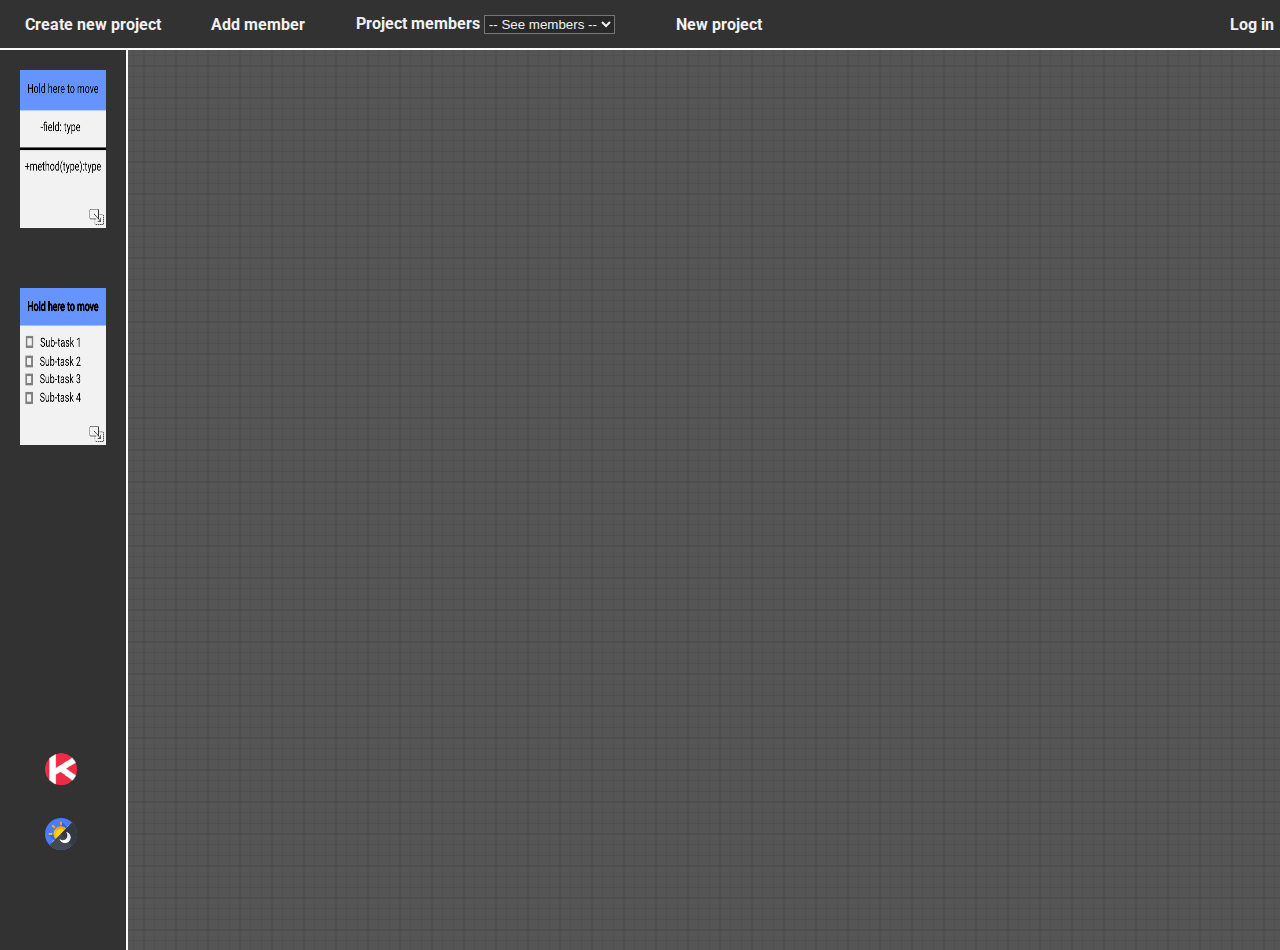
<file: index.html>
<!DOCTYPE html>
<html>
<head>
    <title>KanBan UML</title>
    <meta charset="UTF-8">
    <link rel="stylesheet" href="stylesheets/index.css" id="indexCSS">
    <link href="https://fonts.googleapis.com/css?family=Roboto&display=swap" rel="stylesheet">
</head>
<body>
    
    <!-- Navigation Bar START -->
    <div id="navbarHorizontal">
        <!-- A container for the first three elements in the horizontal navigation bar -->
        <div id="flexContainerFirstThree"> 
            <!-- The create project part on the horizontal navigation bar -->
            <button id="createProject" class="navbarHorizontalContent"><strong>Create new project</strong></button>                
            <!-- The add member part on the horizontal navigation bar -->
            <button id="addMembers" class="navbarHorizontalContent"><strong>Add member</strong></button>
            <!-- The project members list on the horizontal navigation bar -->
            <button id= "projectMembers" class="navbarHorizontalContent"><strong>Project members</strong>
                <select id="projectMembersContent">
                    <option disabled selected value> -- See members -- </option>
                </select>
            </button>
        </div>
        <!-- The field where the projects name is displayed -->
        <div id="flexContainerProjectName"> 
            <div id="projectName" class="navbarHorizontalContent" contenteditable="true"><strong>New project</strong></div>
        </div>  
        <button id="logIn" class="navbarHorizontalContent"><strong>Log in</strong></button>
    <!-- Navigation Bar END -->
    </div>

    <!-- The flexible grid (content) START -->
    <div class="row">
        <div id="sideBar" class="sideBar">
            
            <!-- Pre-sets display will be placed here-->
            <div id="sidebarContainer">
                <img id= "testTemplate"class="image"src="images/CardTemplate.png" draggable="true">
                <img id= "testTemplateCheckbox"class="image"src="images/CardTemplateCheckbox.jpg" draggable="true">
            </div>
        
            <!-- First pre-set -->
            <div id="myDiv" draggable="true">
                <!-- Include a header DIV with the same name as the draggable DIV, followed by "header" -->
                <div id="myDivHeader" contentEditable="true" >Click here to move</div>
                <img class= "deleteButton" id="deleteButton" src="images/delete.png">
                <div class="text" draggable="true" contentEditable="true">-field: type</div>
                
                <div id="rightNode">
                    <img class="node" src="images/Node_Grey_Whole.png" draggable="false";>
                </div>
                <div id="leftNode">
                    <img class="node" src="images/Node_Grey_Whole.png" draggable="false";>
                </div>
                
                <div id="Content1"></div>
                <div class="text" draggable="true" contentEditable="true">+method(type):type</div>
                <input type=date id="dateInput" class="dateInput">
                <div class="status"  tabindex="1" id="inProgress">In-Progress</div>
                <div class="status"  tabindex="1" id="done">Done</div>
                <img class="expand" id="expand" src="images/expand-button.png">
                <div class= "expandableBox" id="expandableBox">
                    <button id="btnAssignMembers" class="AssignMembers">Legg til medlem</button>
                    <select class="assignMemberSelector" id="boxAssignMembersContent21" onchange = "getMemberIndex(this.selectedIndex)">
                        <option disabled selected value> -- See members -- </option>
                    </select>
                </div>                                         
            </div> 
            
            <!-- Second pre-set -->
            <div id="myCheckbox" draggable="true">
                
                <div class="CheckboxHeader" id="myCheckboxHeader" contentEditable="true" >Your task name here</div>
                <img class= "deleteButton" id="deleteButton" src="images/delete.png">
                
                <div id="checkbox_container">
                    <input type="checkbox" class="checkbox" id="checkbox">
                    <div class="text" draggable="true" contentEditable="true" id="textBoxCheckBox">Sub-task 1</div><br>
                    <input type="checkbox" class="checkbox" id="checkbox">
                    <div class="text" draggable="true" contentEditable="true" id="textBoxCheckBox">Sub-task 2</div><br>
                    <input type="checkbox" class="checkbox" id="checkbox">
                    <div class="text" draggable="true" contentEditable="true" id="textBoxCheckBox">Sub-task 3</div><br>
                </div>
                
                <input type=date id="dateInput" class="dateInput">
            </div>
            
            <!-- img for dark/lightmode and the kanban grid -->
            <img id="kanBanBackground" src="images/kanban-zone-logo-web%20(1).png">
            <img id="darkLightMode" src="images/day-and-night.png">
        </div>
        
        <div class="mainContent" id="mainContent">
            
            <!-- SVG tag for being able to draw path lines -->
            <svg id="svg">
                <g id="g-container" >
                    <foreignObject id="foreignContainer" pointer-events="all">  
                    <!--- BOXES WILL END UP HERE---->
                    </foreignObject>
                       <path id="mySpline" class="path"/> <!--- its placed here couse we dont want to delete this when clearing .innerHTMl of pathContainer-->
                    <svg id="pathContainer">
                        <!--- Path lines WILL END UP HERE---->
                     
                    </svg>
                </g>
            </svg>
            <!-- Container for all the pop up boxes (for easier manipulating) -->
            <div id="popUpContainer">
                
                <!-- The create project pop up with it's respective buttons and text -->
                <div id=createProjectPopUp class="popUps">
                    <input id="setProjectName" type="text" onfocus ="this.value=''" value="Set project name" maxlength="50">
                    <button id="closeCreateProjectPopUp" class="popUpButtons2"><strong>Create new project</strong></button>
                </div>
                
                <!-- The add member pop up with it's respective buttons and text -->
                <div id="addMembersPopUp" class="popUps">
                    <input id="setMember" onfocus ="this.value=''" value="Add member">
                    <a id="memberAddedFeedback">Member added successfully</a>
                    <button id="addMemberBtn" class="popUpButtons1"><strong>Add member</strong></button>
                    <button id="closeAddMemberPopUp" class="popUpButtons2"><strong>Close</strong></button>
                </div>
                
                <!-- The log in pop up with it's respective buttons and text -->
                <div id="LogInPopUp" class="popUps"><a id="LogInPopUpA"><strong>Choose an option</strong></a>
                    <button id="logInAsUser" class="popUpButtons2" ><strong>Log in as guest</strong></button>
                    <a id="createAccount"><strong>Create Account</strong></a>
                </div>
                
            </div>
        </div>
     
    <!-- The flexible grid (content) END -->
    </div>
    <script src="scripts/drag.js"></script>
    <script src="scripts/index.js"></script>
    <script src="scripts/splines.js"></script>
</body>
</html>
</file>
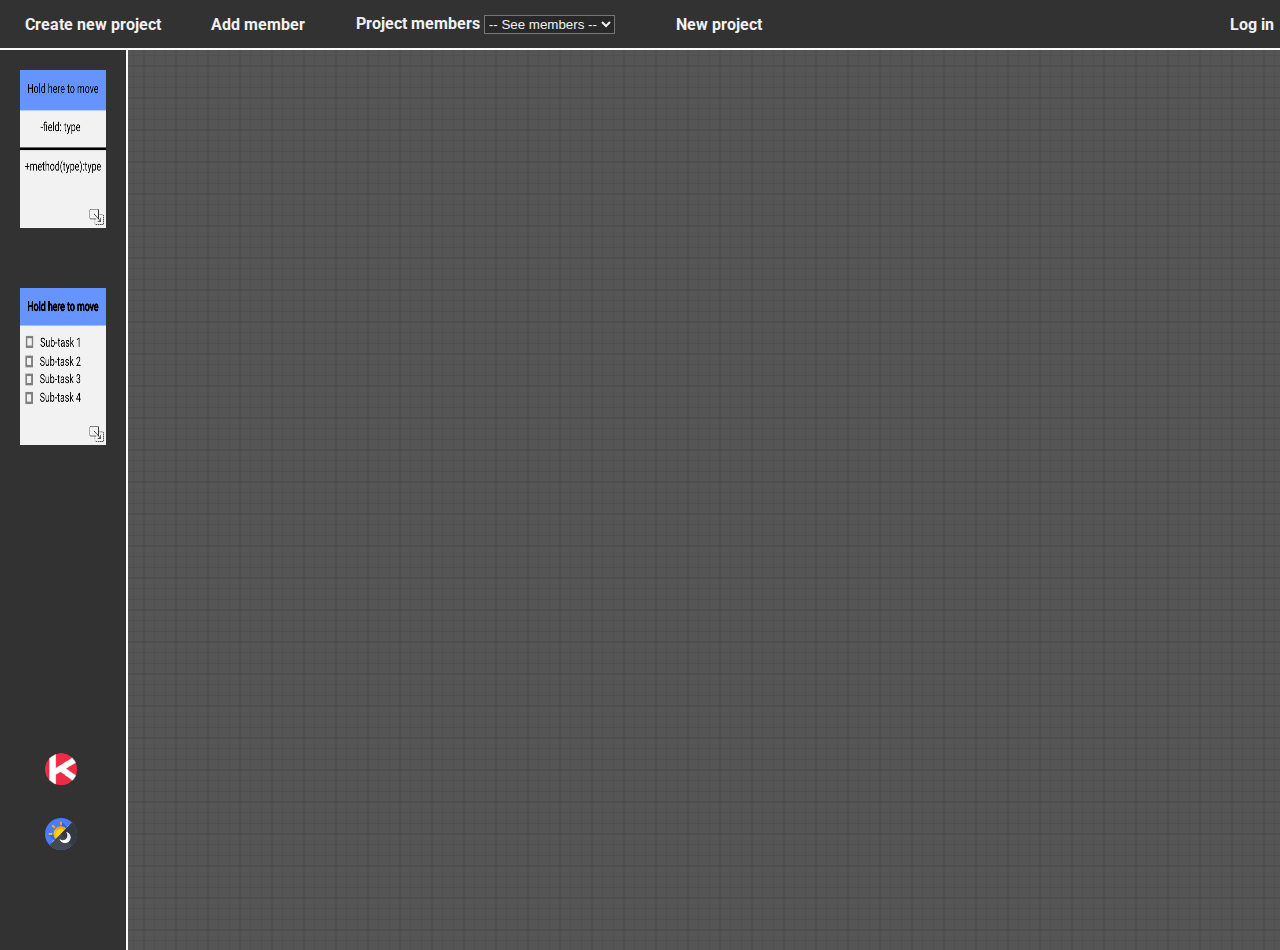
<file: working prototype/index.html>
<!DOCTYPE html>
<html>
<head>
    <title>KanBan UML</title>
    <meta charset="UTF-8">
    <link rel="stylesheet" href="stylesheets/index.css" id="indexCSS">
    <link href="https://fonts.googleapis.com/css?family=Roboto&display=swap" rel="stylesheet">
</head>
<body>
    
    <!-- Navigation Bar START -->
    <div id="navbarHorizontal">
        <!-- A container for the first three elements in the horizontal navigation bar -->
        <div id="flexContainerFirstThree"> 
            <!-- The create project part on the horizontal navigation bar -->
            <button id="createProject" class="navbarHorizontalContent"><strong>Create new project</strong></button>                
            <!-- The add member part on the horizontal navigation bar -->
            <button id="addMembers" class="navbarHorizontalContent"><strong>Add member</strong></button>
            <!-- The project members list on the horizontal navigation bar -->
            <button id= "projectMembers" class="navbarHorizontalContent"><strong>Project members</strong>
                <select id="projectMembersContent">
                    <option disabled selected value> -- See members -- </option>
                </select>
            </button>
        </div>
        <!-- The field where the projects name is displayed -->
        <div id="flexContainerProjectName"> 
            <div id="projectName" class="navbarHorizontalContent" contenteditable="true"><strong>New project</strong></div>
        </div>  
        <button id="logIn" class="navbarHorizontalContent"><strong>Log in</strong></button>
    <!-- Navigation Bar END -->
    </div>

    <!-- The flexible grid (content) START -->
    <div class="row">
        <div id="sideBar" class="sideBar">
            
            <!-- Pre-sets display will be placed here-->
            <div id="sidebarContainer">
                <img id= "testTemplate"class="image"src="images/CardTemplate.png" draggable="true">
                <img id= "testTemplateCheckbox"class="image"src="images/CardTemplateCheckbox.jpg" draggable="true">
            </div>
        
            <!-- First pre-set -->
            <div id="myDiv" draggable="true">
                <!-- Include a header DIV with the same name as the draggable DIV, followed by "header" -->
                <div id="myDivHeader" contentEditable="true" >Click here to move</div>
                <img class= "deleteButton" id="deleteButton" src="images/delete.png">
                <div class="text" draggable="true" contentEditable="true">-field: type</div>
                
                <div id="rightNode">
                    <img class="node" src="images/Node_Grey_Whole.png" draggable="false";>
                </div>
                <div id="leftNode">
                    <img class="node" src="images/Node_Grey_Whole.png" draggable="false";>
                </div>
                
                <div id="Content1"></div>
                <div class="text" draggable="true" contentEditable="true">+method(type):type</div>
                <input type=date id="dateInput" class="dateInput">
                <div class="status"  tabindex="1" id="inProgress">In-Progress</div>
                <div class="status"  tabindex="1" id="done">Done</div>
                <img class="expand" id="expand" src="images/expand-button.png">
                <div class= "expandableBox" id="expandableBox">
                    <button id="btnAssignMembers" class="AssignMembers">Legg til medlem</button>
                    <select class="assignMemberSelector" id="boxAssignMembersContent21" onchange = "getMemberIndex(this.selectedIndex)">
                        <option disabled selected value> -- See members -- </option>
                    </select>
                </div>                                         
            </div> 
            
            <!-- Second pre-set -->
            <div id="myCheckbox" draggable="true">
                
                <div class="CheckboxHeader" id="myCheckboxHeader" contentEditable="true" >Your task name here</div>
                <img class= "deleteButton" id="deleteButton" src="images/delete.png">
                
                <div id="checkbox_container">
                    <input type="checkbox" class="checkbox" id="checkbox">
                    <div class="text" draggable="true" contentEditable="true" id="textBoxCheckBox">Sub-task 1</div><br>
                    <input type="checkbox" class="checkbox" id="checkbox">
                    <div class="text" draggable="true" contentEditable="true" id="textBoxCheckBox">Sub-task 2</div><br>
                    <input type="checkbox" class="checkbox" id="checkbox">
                    <div class="text" draggable="true" contentEditable="true" id="textBoxCheckBox">Sub-task 3</div><br>
                </div>
                
                <input type=date id="dateInput" class="dateInput">
            </div>
            
            <!-- img for dark/lightmode and the kanban grid -->
            <img id="kanBanBackground" src="images/kanban-zone-logo-web%20(1).png">
            <img id="darkLightMode" src="images/day-and-night.png">
        </div>
        
        <div class="mainContent" id="mainContent">
            
            <!-- SVG tag for being able to draw path lines -->
            <svg id="svg">
                <g id="g-container" >
                    <foreignObject id="foreignContainer" pointer-events="all">  
                    <!--- BOXES WILL END UP HERE---->
                    </foreignObject>
                    <svg id="pathContainer">
                        <path id="mySpline" class="path"/>
                    </svg>
                </g>
            </svg>
            <!-- Container for all the pop up boxes (for easier manipulating) -->
            <div id="popUpContainer">
                
                <!-- The create project pop up with it's respective buttons and text -->
                <div id=createProjectPopUp class="popUps">
                    <input id="setProjectName" type="text" onfocus ="this.value=''" value="Set project name" maxlength="50">
                    <button id="closeCreateProjectPopUp" class="popUpButtons2"><strong>Create new project</strong></button>
                </div>
                
                <!-- The add member pop up with it's respective buttons and text -->
                <div id="addMembersPopUp" class="popUps">
                    <input id="setMember" onfocus ="this.value=''" value="Add member">
                    <a id="memberAddedFeedback">Member added successfully</a>
                    <button id="addMemberBtn" class="popUpButtons1"><strong>Add member</strong></button>
                    <button id="closeAddMemberPopUp" class="popUpButtons2"><strong>Close</strong></button>
                </div>
                
                <!-- The log in pop up with it's respective buttons and text -->
                <div id="LogInPopUp" class="popUps"><a id="LogInPopUpA"><strong>Choose an option</strong></a>
                    <button id="logInAsUser" class="popUpButtons2" ><strong>Log in as guest</strong></button>
                    <a id="createAccount"><strong>Create Account</strong></a>
                </div>
                
            </div>
        </div>
     
    <!-- The flexible grid (content) END -->
    </div>
    <script src="scripts/drag.js"></script>
    <script src="scripts/index.js"></script>
    <script src="scripts/splines.js"></script>
</body>
</html>
</file>
<file: stylesheets/index.css>
* {
  box-sizing: border-box;
}

/* Style the body */
body {
    font-family: 'Roboto', sans-serif;
    margin: 0;
    overflow: hidden;
    height: auto;
    width: auto;
}

#navbarHorizontal{
    display: flex;
    flex-flow: row nowrap;
    justify-content: space-between;
    background-color: rgb(50, 50, 50);
    height: 50px;
    border-bottom:2px solid rgb(250, 250, 250);
}

#navbarHorizontal button{
    background-color: inherit;
    color: rgb(240, 240, 240);
    border: 0;
    font-family: 'Roboto', sans-serif;
    font-size: 16px;
}

#navbarHorizontal button:hover{
    background-color: rgb(220, 30, 30);
    cursor: pointer;
}

#flexContainerFirstThree{
    display: flex;
    flex-flow: row nowrap;
    justify-content: space-around;
    width: 50%;
}

#projectMembersContent{
    background-color: rgb(40, 40, 40);
    color: rgb(240, 240, 240);
}

#flexContainerProjectName{
    justify-content: flex-start;
    width: 40%;
}

#projectName{
    margin-top:15px;
    font-size: 16px;
    font-family: 'Roboto', sans-serif;
    color: rgb(240, 240, 240);
}

#projectName:hover{
    cursor: pointer;
}

/* Column container */
.row {  
    display: flex;
    flex-wrap: wrap;
    min-height: 100vh;
} 

/* Create two unequal columns that sits next to each other */
/* Sidebar/left column */
#sideBar {
    background-color: rgb(50,50,50);
    padding: 20px;
    width:10%;
    border-right: 2px solid rgb(250, 250, 250);
}

/* Main column */
.mainContent {
    display: flex;
    width: 90%;
    overflow: hidden;
    background-image: url("../images/grid_32.jpg");
}

.popUps{
    position: absolute;
    top: 600px;
    left: 50%;
    width: 200px;
    height: 200px;
    background-color: rgb(250, 250,250);
    visibility: hidden;
    opacity: 0;
    transition: top 0.5s ease, opacity 1.5s ease;
    border-style: solid;
    border-width: 2px;
    border-color: black;
}

.popUps input{
    position: absolute;
    width: 180px;
    top: 10px;
    left: 7.5px;
    font-family: 'Roboto', sans-serif;
}

.popUps input::placeholder{
    color: black;
}

#memberAddedFeedback{
    position: absolute;
    color: rgb(100, 100, 100);
    font-size: 12px;
    top: 35px;
    left: 10px;
    text-shadow: 0px 1px 1px rgb(80, 80, 80);
    visibility: hidden;
}

#LogInPopUpA{
    position: absolute;
    top: 15px;
    width: 200px;
    color: black;
    font-family: 'Roboto', sans-serif;
    text-align: center;
}

.popUpButtons1{
    position: absolute;
    top: 60px;
    left: 25px;
    width: 150px;
    height: 50px;
    color: black;
    font: 18px;
    background-color: rgb(250, 250, 250);
    border-style: solid;
    border-color: black;
    border-width: 1px;
    color: black;
    font-family: 'Roboto', sans-serif;
    text-align: center;
}

.popUpButtons2{
    position: absolute;
    top: 125px;
    left: 25px;
    width: 150px;
    height: 50px;
    color: black;
    font: 18px;
    background-color: rgb(250, 250, 250);
    border-style: solid;
    border-color: black;
    border-width: 1px;
    color: black;
    font-family: 'Roboto', sans-serif;
    text-align: center;
}

.popUpButtons1:hover {
    cursor: pointer;
    box-shadow: 0 0 7px 0px rgb(110, 130, 190);
}

.popUpButtons2:hover{
    cursor: pointer;
    box-shadow: 0 0 7px 0px rgb(110, 130, 190);
}

#createAccount{
    position: absolute;
    top: 175px;
    width: 200px;
    color: black;
    font-family: 'Roboto', sans-serif;
    font-size: 12px;
    text-align: center;
    color: rgb(60, 0, 255);
}

#createAccount:hover{
    cursor: pointer;
}

#logInAsUser{
    top: 60px;
    background-color: rgb(240, 240, 255);
}

#kanBanBackground{
    position: absolute;
    left: 3.5%;
    bottom: 115px;
}

#kanBanBackground:hover{
    cursor: pointer;
}

#darkLightMode{
    position: absolute;
    left: 3.5%;
    bottom: 50px;
}

#darkLightMode:hover{
    cursor: pointer;
}

.newMember{
    border: 0;
    padding: 0;
    margin: 0;
    color: rgb(50, 50, 50);
}

#myDiv,#newDiv,.newDiv {
    position: absolute;
    background-color: #f1f1f1;
    outline: 2px solid black;
    text-align: center; 
    overflow-y: visible;
    min-height: fit-content; 
    max-width: 150px;
    max-height: 80px;
    border-radius: 4px;
    visibility: hidden;
}

#myDivHeader, #newDivHeader,.newDivHeader{
    padding: 10px;
    background-color: grey;
    color: #000;
    font-weight: bold;
}

.newDivHeader:hover{
    background-color: green;
    cursor: pointer;
}

.newDiv:focus-within{
    outline: 2.5px solid blue;
}

.node{
    position: absolute;
    width: 20px;
}

.text {
    width: inherit;
    padding-bottom: 10px; 
    
    overflow-wrap: normal;
    word-wrap: break-word;
}

#Content1,#Content2 {
    border-bottom: 1px solid #4588ba; margin-bottom:10px;
}

div p {
    background: #4588ba;
    line-height: 80px;
    font-size: 2em;
    font-family:sans-serif;
    color: white;
    margin: 0;
    padding-left: 30px;
}

#svg,#g-container,#foreignContainer{
    position: relative;
    overflow: hidden;
    height: 100vh;
    width: 100%;
}

#svg{
    background-image: none;
    background-size: cover;
    background-repeat: no-repeat;
}

#inProgress,#newInProgress,.newInProgress,#done,#newDone,.newDone{
    position: relative;
    cursor:pointer;
    color: black;
    font-weight:bold;
    flex: left;
    max-height: 20px;  
    bottom: 0%;
    background-color: ghostwhite;
    min-width: 74px;
    padding: 1px;
    display: block;
    float: right;
    font-size: 12px;
    outline:2px solid black;
}

.expandableBox{
    background-color: #f1f1f1;
    color: #000; /*black*/
    width: 148px;
    min-height:fit-content;
    height: 130px;
    outline: 2px solid black;
    display: none;
    margin-top: 2px;
}

#dateInput{
    align-content: center;
}

#deleteButton{
    position: absolute;
    top: 0px;
    right:0px;
    margin: 0px;
    opacity: 0.3;
}   

#expand:hover, #deleteButton:hover, #dateInput:hover{
    cursor: pointer;
}

#deleteButton:hover{
    opacity: 1;
}

.path{
    stroke:rgb(247, 162, 4);
    stroke-width:5;
}

.path:focus{
    stroke:red;
    stroke-width:5;
}

#rightNode{
    position: relative;
    top: 0px;
    left: 65px;
}

#rightNode:hover{
    cursor: pointer;
}

#leftNode{
    position: relative;
    top: 0px;
    left: -86.5px; 
}
#leftNode:hover{
    cursor: pointer;
}

#sidebarContainer{
    display: flex;
    flex-direction: column;
    justify-content: flex-start;
    height: 70vh;
    width: 100%;
}

#testTemplate{
    height: 25%;
    width: 100%;
}

#testTemplate:hover{
    cursor: pointer;
}

#testTemplateCheckbox{
    height: 25%;
    width: 100%;
    margin-top: 60px;
}

#testTemplateCheckbox:hover{
    cursor: pointer;
}

#checkbox{
    position: absolute;
    left: 0;
}

#textBoxCheckBox{
    margin-left: 5px;
    max-width: 145px;
    max-height: 20px;
    border-width: 1px;
    border-color: black;
    overflow: hidden;
}

#myCheckbox,#newCheckbox,.newCheckbox {
    position: absolute;
    background-color: #f1f1f1;
    outline: 2px solid black;
    text-align: center; 
    overflow-y: visible;
    min-height: fit-content; 
    max-width: 150px;
    max-height: 80px;
    border-radius: 4px;
    visibility: hidden;
}

#myCheckboxHeader, #newCheckboxHeader,.newCheckboxHeader{
    padding: 10px;
    background-color: grey;
    color: #000;
    font-weight: bold;
}

.newCheckboxHeader:hover{
    background-color: green;
    cursor: pointer;
}

.newCheckbox:focus-within{
    outline: 2.5px solid blue;
}
</file>
<file: working prototype/stylesheets/index.css>
* {
  box-sizing: border-box;
}

/* Style the body */
body {
    font-family: 'Roboto', sans-serif;
    margin: 0;
    overflow: hidden;
    height: auto;
    width: auto;
}

#navbarHorizontal{
    display: flex;
    flex-flow: row nowrap;
    justify-content: space-between;
    background-color: rgb(50, 50, 50);
    height: 50px;
    border-bottom:2px solid rgb(250, 250, 250);
}

#navbarHorizontal button{
    background-color: inherit;
    color: rgb(240, 240, 240);
    border: 0;
    font-family: 'Roboto', sans-serif;
    font-size: 16px;
}

#navbarHorizontal button:hover{
    background-color: rgb(220, 30, 30);
    cursor: pointer;
}

#flexContainerFirstThree{
    display: flex;
    flex-flow: row nowrap;
    justify-content: space-around;
    width: 50%;
}

#projectMembersContent{
    background-color: rgb(40, 40, 40);
    color: rgb(240, 240, 240);
}

#flexContainerProjectName{
    justify-content: flex-start;
    width: 40%;
}

#projectName{
    margin-top:15px;
    font-size: 16px;
    font-family: 'Roboto', sans-serif;
    color: rgb(240, 240, 240);
}

#projectName:hover{
    cursor: pointer;
}

/* Column container */
.row {  
    display: flex;
    flex-wrap: wrap;
    min-height: 100vh;
} 

/* Create two unequal columns that sits next to each other */
/* Sidebar/left column */
#sideBar {
    background-color: rgb(50,50,50);
    padding: 20px;
    width:10%;
    border-right: 2px solid rgb(250, 250, 250);
}

/* Main column */
.mainContent {
    display: flex;
    width: 90%;
    overflow: hidden;
    background-image: url("../images/grid_32.jpg");
}

.popUps{
    position: absolute;
    top: 600px;
    left: 50%;
    width: 200px;
    height: 200px;
    background-color: rgb(250, 250,250);
    visibility: hidden;
    opacity: 0;
    transition: top 0.5s ease, opacity 1.5s ease;
    border-style: solid;
    border-width: 2px;
    border-color: black;
}

.popUps input{
    position: absolute;
    width: 180px;
    top: 10px;
    left: 7.5px;
    font-family: 'Roboto', sans-serif;
}

.popUps input::placeholder{
    color: black;
}

#memberAddedFeedback{
    position: absolute;
    color: rgb(100, 100, 100);
    font-size: 12px;
    top: 35px;
    left: 10px;
    text-shadow: 0px 1px 1px rgb(80, 80, 80);
    visibility: hidden;
}

#LogInPopUpA{
    position: absolute;
    top: 15px;
    width: 200px;
    color: black;
    font-family: 'Roboto', sans-serif;
    text-align: center;
}

.popUpButtons1{
    position: absolute;
    top: 60px;
    left: 25px;
    width: 150px;
    height: 50px;
    color: black;
    font: 18px;
    background-color: rgb(250, 250, 250);
    border-style: solid;
    border-color: black;
    border-width: 1px;
    color: black;
    font-family: 'Roboto', sans-serif;
    text-align: center;
}

.popUpButtons2{
    position: absolute;
    top: 125px;
    left: 25px;
    width: 150px;
    height: 50px;
    color: black;
    font: 18px;
    background-color: rgb(250, 250, 250);
    border-style: solid;
    border-color: black;
    border-width: 1px;
    color: black;
    font-family: 'Roboto', sans-serif;
    text-align: center;
}

.popUpButtons1:hover {
    cursor: pointer;
    box-shadow: 0 0 7px 0px rgb(110, 130, 190);
}

.popUpButtons2:hover{
    cursor: pointer;
    box-shadow: 0 0 7px 0px rgb(110, 130, 190);
}

#createAccount{
    position: absolute;
    top: 175px;
    width: 200px;
    color: black;
    font-family: 'Roboto', sans-serif;
    font-size: 12px;
    text-align: center;
    color: rgb(60, 0, 255);
}

#createAccount:hover{
    cursor: pointer;
}

#logInAsUser{
    top: 60px;
    background-color: rgb(240, 240, 255);
}

#kanBanBackground{
    position: absolute;
    left: 3.5%;
    bottom: 115px;
}

#kanBanBackground:hover{
    cursor: pointer;
}

#darkLightMode{
    position: absolute;
    left: 3.5%;
    bottom: 50px;
}

#darkLightMode:hover{
    cursor: pointer;
}

.newMember{
    border: 0;
    padding: 0;
    margin: 0;
    color: rgb(50, 50, 50);
}

#myDiv,#newDiv,.newDiv {
    position: absolute;
    background-color: #f1f1f1;
    outline: 2px solid black;
    text-align: center; 
    overflow-y: visible;
    min-height: fit-content; 
    max-width: 150px;
    max-height: 80px;
    border-radius: 4px;
    visibility: hidden;
}

#myDivHeader, #newDivHeader,.newDivHeader{
    padding: 10px;
    background-color: grey;
    color: #000;
    font-weight: bold;
}

.newDivHeader:hover{
    background-color: green;
    cursor: pointer;
}

.newDiv:focus-within{
    outline: 2.5px solid blue;
}

.node{
    position: absolute;
    width: 20px;
}

.text {
    width: inherit;
    padding-bottom: 10px; 
    
    overflow-wrap: normal;
    word-wrap: break-word;
}

#Content1,#Content2 {
    border-bottom: 1px solid #4588ba; margin-bottom:10px;
}

div p {
    background: #4588ba;
    line-height: 80px;
    font-size: 2em;
    font-family:sans-serif;
    color: white;
    margin: 0;
    padding-left: 30px;
}

#svg,#g-container,#foreignContainer{
    position: relative;
    overflow: hidden;
    height: 100vh;
    width: 100%;
}

#svg{
    background-image: none;
    background-size: cover;
    background-repeat: no-repeat;
}

#inProgress,#newInProgress,.newInProgress,#done,#newDone,.newDone{
    position: relative;
    cursor:pointer;
    color: black;
    font-weight:bold;
    flex: left;
    max-height: 20px;  
    bottom: 0%;
    background-color: ghostwhite;
    min-width: 74px;
    padding: 1px;
    display: block;
    float: right;
    font-size: 12px;
    outline:2px solid black;
}

.expandableBox{
    background-color: #f1f1f1;
    color: #000; /*black*/
    width: 148px;
    min-height:fit-content;
    height: 130px;
    outline: 2px solid black;
    display: none;
    margin-top: 2px;
}

#dateInput{
    align-content: center;
}

#deleteButton{
    position: absolute;
    top: 0px;
    right:0px;
    margin: 0px;
    opacity: 0.3;
}   

#expand:hover, #deleteButton:hover, #dateInput:hover{
    cursor: pointer;
}

#deleteButton:hover{
    opacity: 1;
}

.path{
    stroke:rgb(247, 162, 4);
    stroke-width:5;
}

.path:focus{
    stroke:red;
    stroke-width:5;
}

#rightNode{
    position: relative;
    top: 0px;
    left: 65px;
}

#rightNode:hover{
    cursor: pointer;
}

#leftNode{
    position: relative;
    top: 0px;
    left: -86.5px; 
}
#leftNode:hover{
    cursor: pointer;
}

#sidebarContainer{
    display: flex;
    flex-direction: column;
    justify-content: flex-start;
    height: 70vh;
    width: 100%;
}

#testTemplate{
    height: 25%;
    width: 100%;
}

#testTemplate:hover{
    cursor: pointer;
}

#testTemplateCheckbox{
    height: 25%;
    width: 100%;
    margin-top: 60px;
}

#testTemplateCheckbox:hover{
    cursor: pointer;
}

#checkbox{
    position: absolute;
    left: 0;
}

#textBoxCheckBox{
    margin-left: 5px;
    max-width: 145px;
    max-height: 20px;
    border-width: 1px;
    border-color: black;
    overflow: hidden;
}

#myCheckbox,#newCheckbox,.newCheckbox {
    position: absolute;
    background-color: #f1f1f1;
    outline: 2px solid black;
    text-align: center; 
    overflow-y: visible;
    min-height: fit-content; 
    max-width: 150px;
    max-height: 80px;
    border-radius: 4px;
    visibility: hidden;
}

#myCheckboxHeader, #newCheckboxHeader,.newCheckboxHeader{
    padding: 10px;
    background-color: grey;
    color: #000;
    font-weight: bold;
}

.newCheckboxHeader:hover{
    background-color: green;
    cursor: pointer;
}

.newCheckbox:focus-within{
    outline: 2.5px solid blue;
}
</file>
